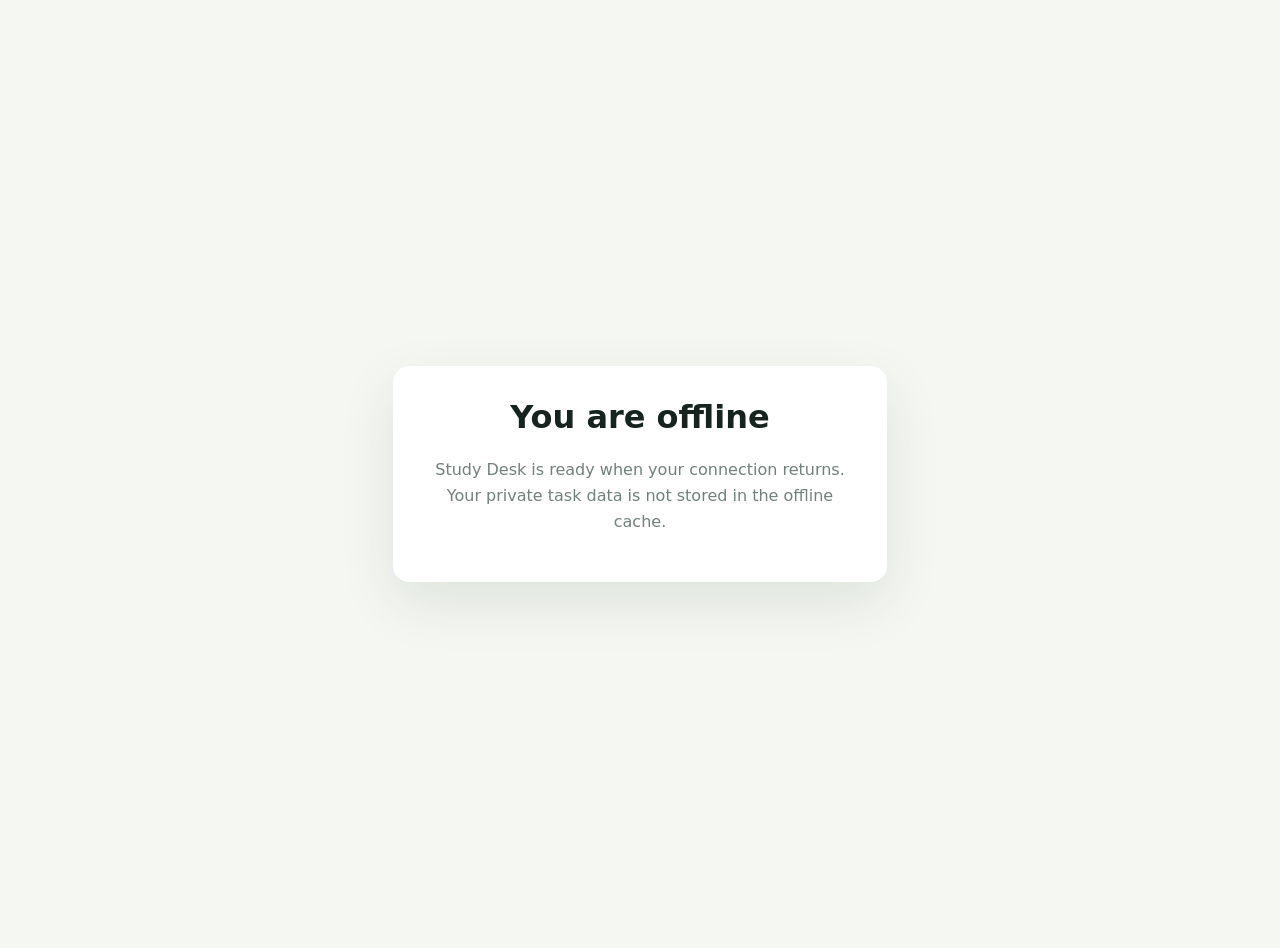
<file: student-todo/offline.html>
<!DOCTYPE html>
<html lang="en">
<head>
    <meta charset="UTF-8">
    <meta name="viewport" content="width=device-width, initial-scale=1">
    <meta name="theme-color" content="#e85d3f">
    <title>Study Desk | Offline</title>
    <style>
        body { margin: 0; min-height: 100vh; display: grid; place-items: center; padding: 24px; background: #f5f7f2; color: #17231f; font: 16px system-ui, sans-serif; text-align: center; }
        main { max-width: 430px; padding: 32px; border-radius: 16px; background: #fff; box-shadow: 0 20px 55px rgba(34, 57, 43, .1); }
        h1 { margin-top: 0; }
        p { color: #718079; line-height: 1.6; }
    </style>
</head>
<body>
    <main>
        <h1>You are offline</h1>
        <p>Study Desk is ready when your connection returns. Your private task data is not stored in the offline cache.</p>
    </main>
</body>
</html>
</file>
